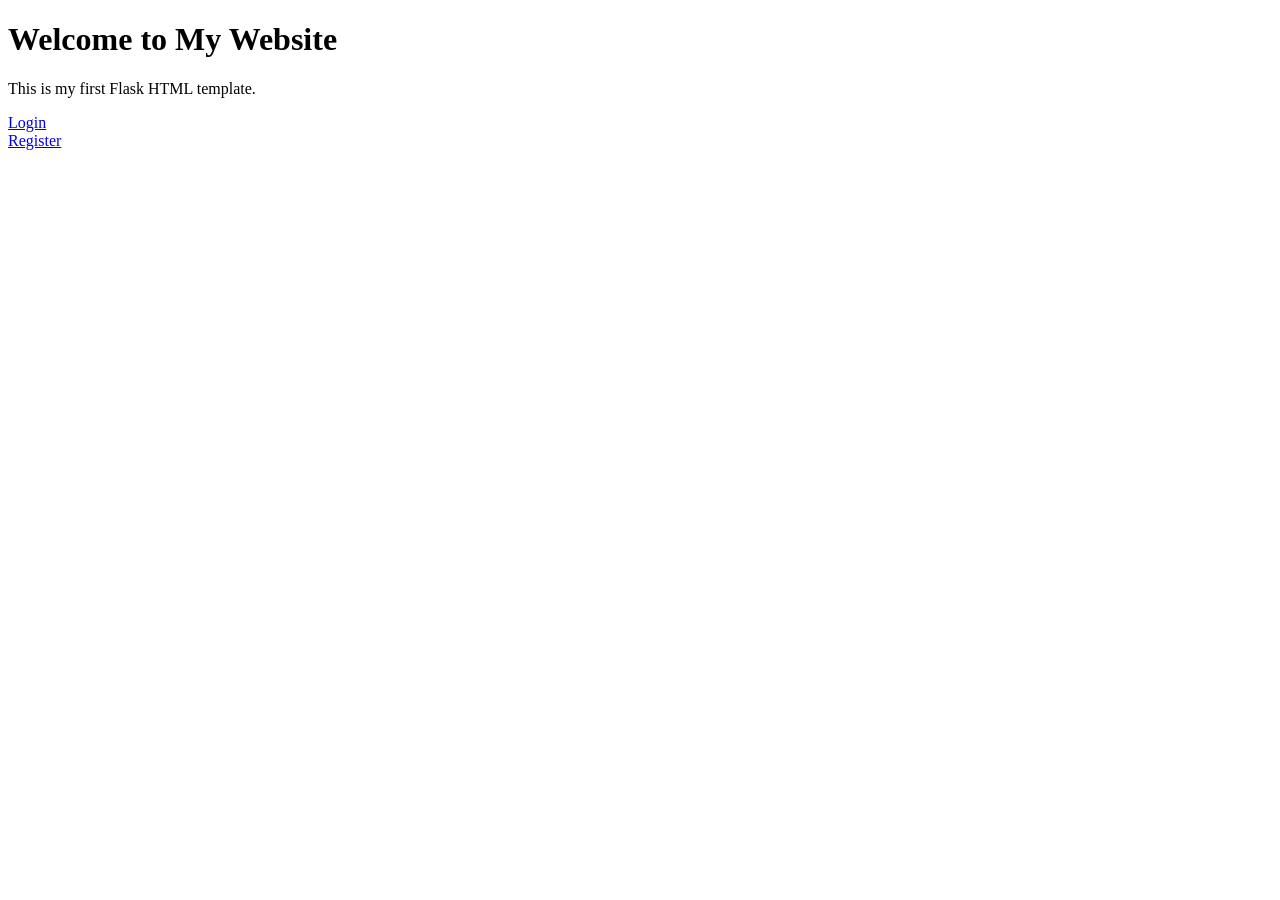
<file: templates/index.html>
<!DOCTYPE html>
<html lang="en">
<head>
    <meta charset="UTF-8">
    <meta name="viewport" content="width=device-width, initial-scale=1.0">
    <title>My Flask Application</title>
</head>
<body>

    <h1>Welcome to My Website</h1>

    <p>This is my first Flask HTML template.</p>

    <a href="/login">Login</a>
    <br>
    <a href="/register">Register</a>

</body>
</html>
</file>
